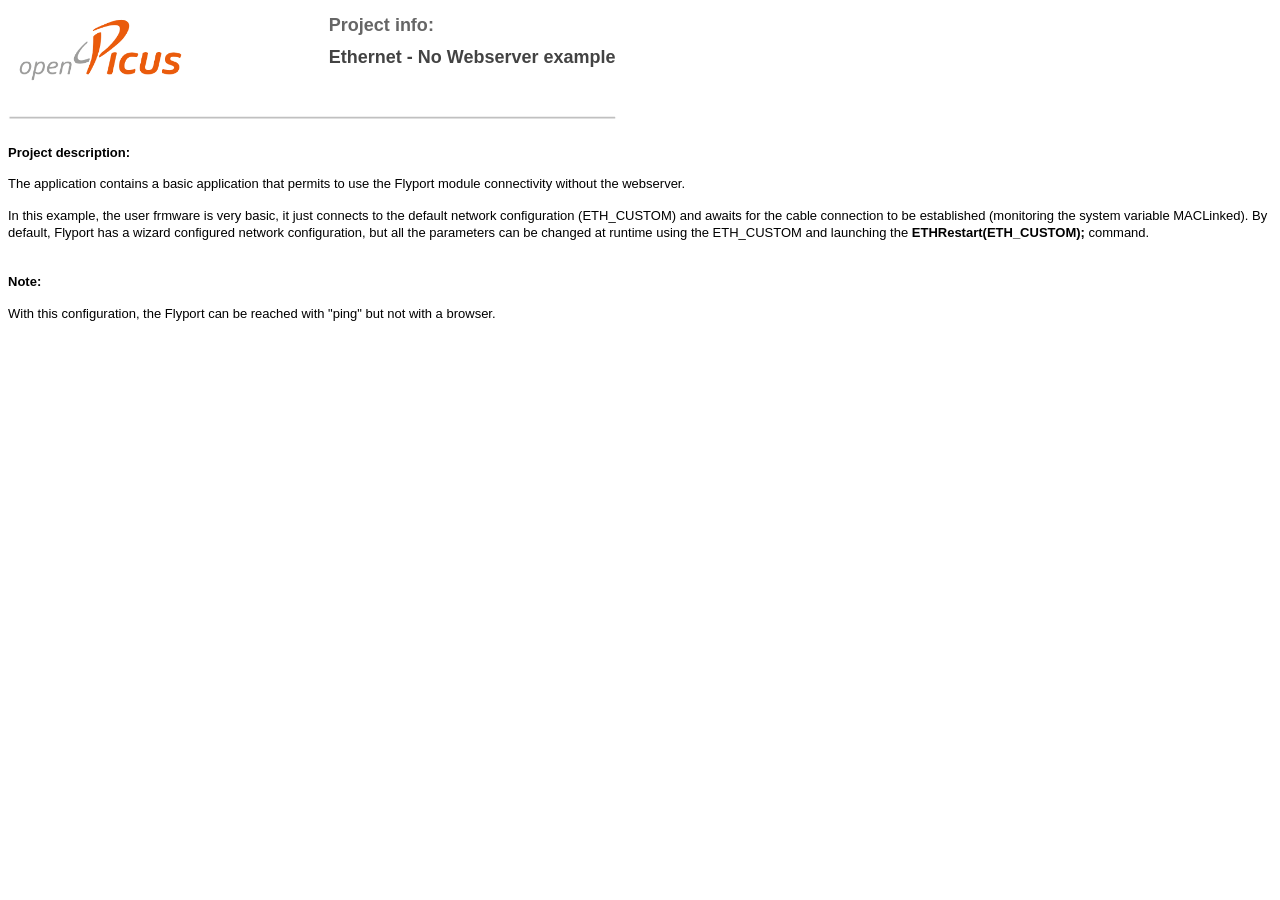
<file: GROVE-Nest eth blank webserver/Doc/Index.html>
<!DOCTYPE HTML PUBLIC "-//W3C//DTD HTML 4.0 Transitional//EN">
<HTML>
<HEAD>
	<META HTTP-EQUIV="CONTENT-TYPE" CONTENT="text/html; charset=windows-1252">
	<TITLE></TITLE>
	<META NAME="GENERATOR" CONTENT="OpenOffice.org 3.3  (Win32)">
	<META NAME="CREATED" CONTENT="0;0">
	<META NAME="CHANGED" CONTENT="20111206;14424183">
	<META NAME="SDFOOTNOTE" CONTENT=";;;;P">
	<STYLE TYPE="text/css">
	<!--
		@page { size: 21.59cm 27.94cm; margin-left: 2.54cm; margin-right: 2.54cm; margin-top: 1.25cm; margin-bottom: 2.54cm }
		P { margin-bottom: 0.21cm; color: #000000; font-family: "Arial", sans-serif; font-size: 11pt; font-style: normal; font-weight: normal; line-height: 115%; text-align: left; widows: 2; orphans: 2; text-decoration: none; page-break-before: auto; page-break-after: auto }
		A:link { so-language: zxx }
	-->
	</STYLE>
</HEAD>
<BODY TEXT="#000000" DIR="LTR">
<DIV TYPE=HEADER>
	<TABLE WIDTH=625 BORDER=1 BORDERCOLOR="#ffffff" CELLPADDING=7 CELLSPACING=0 STYLE="page-break-before: auto; page-break-after: 609px">
		<COL WIDTH=297>
		<COL WIDTH=297>
		<TR VALIGN=TOP>
			<TD WIDTH=297>
				<P ALIGN=LEFT STYLE="page-break-before: auto; page-break-after: 609px">
				<IMG SRC="Logo.png" NAME="immagini1" ALIGN=BOTTOM WIDTH=168 HEIGHT=67 BORDER=0></P>
			</TD>
			<TD WIDTH=297>
				<P STYLE="margin-bottom: 0cm; page-break-before: auto; page-break-after: 609px">
				<FONT COLOR="#666666"><FONT SIZE=4><B>Project</B></FONT></FONT><FONT COLOR="#666666"><FONT SIZE=4><B>
				</B></FONT></FONT><FONT COLOR="#666666"><FONT SIZE=4><B>info</B></FONT></FONT><FONT COLOR="#666666"><FONT SIZE=4><B>:
				</B></FONT></FONT>
				</P>
				<P STYLE="page-break-before: auto; page-break-after: 609px">
					<FONT COLOR="#434343"><FONT SIZE=4>
						<B>Ethernet - No Webserver example</B>
					</FONT></FONT>
				</P>
			</TD>
		</TR>
	</TABLE>
	<P ALIGN=LEFT STYLE="margin-bottom: 0.1cm; line-height: 100%; page-break-before: auto; page-break-after: 609px">
	<IMG SRC="Line.gif" ALIGN=LEFT><BR>
	</P>
</DIV>
<P ALIGN=JUSTIFY STYLE="margin-bottom: 0cm; page-break-before: auto; page-break-after: 609px">
<FONT SIZE=2><B>Project description:</B></FONT></P>
<P ALIGN=JUSTIFY STYLE="margin-bottom: 0cm; page-break-before: auto; page-break-after: 609px">
<FONT SIZE=2>
	The application contains a basic application that permits to use the Flyport module connectivity without the webserver.
</FONT></P>
<P STYLE="margin-bottom: 0cm; page-break-before: auto; page-break-after: 609px">
<FONT SIZE=2>
	In this example, the user frmware is very basic, it just connects to the default network configuration (ETH_CUSTOM)
	and awaits for the cable connection to be established (monitoring the system variable MACLinked). By default, 
	Flyport has a wizard configured network configuration, but all the parameters can be changed at runtime using the 
	ETH_CUSTOM and launching the <B>ETHRestart(ETH_CUSTOM);</B> command.
</FONT></P>
<BR/>
<P ALIGN=JUSTIFY STYLE="margin-bottom: 0cm; page-break-before: auto; page-break-after: 609px">
<FONT SIZE=2><B>Note:</B></FONT></P>
<P ALIGN=JUSTIFY STYLE="margin-bottom: 0cm; page-break-before: auto; page-break-after: 609px">
<P STYLE="margin-bottom: 0cm; page-break-before: auto; page-break-after: 609px">
<FONT SIZE=2>
With this configuration, the Flyport can be reached with "ping" but not with a browser.
</FONT></P>
<P ALIGN=JUSTIFY STYLE="margin-bottom: 0cm; line-height: 115%; page-break-before: auto; page-break-after: 609px">
<BR>
</P>
</BODY>
</HTML>
</file>
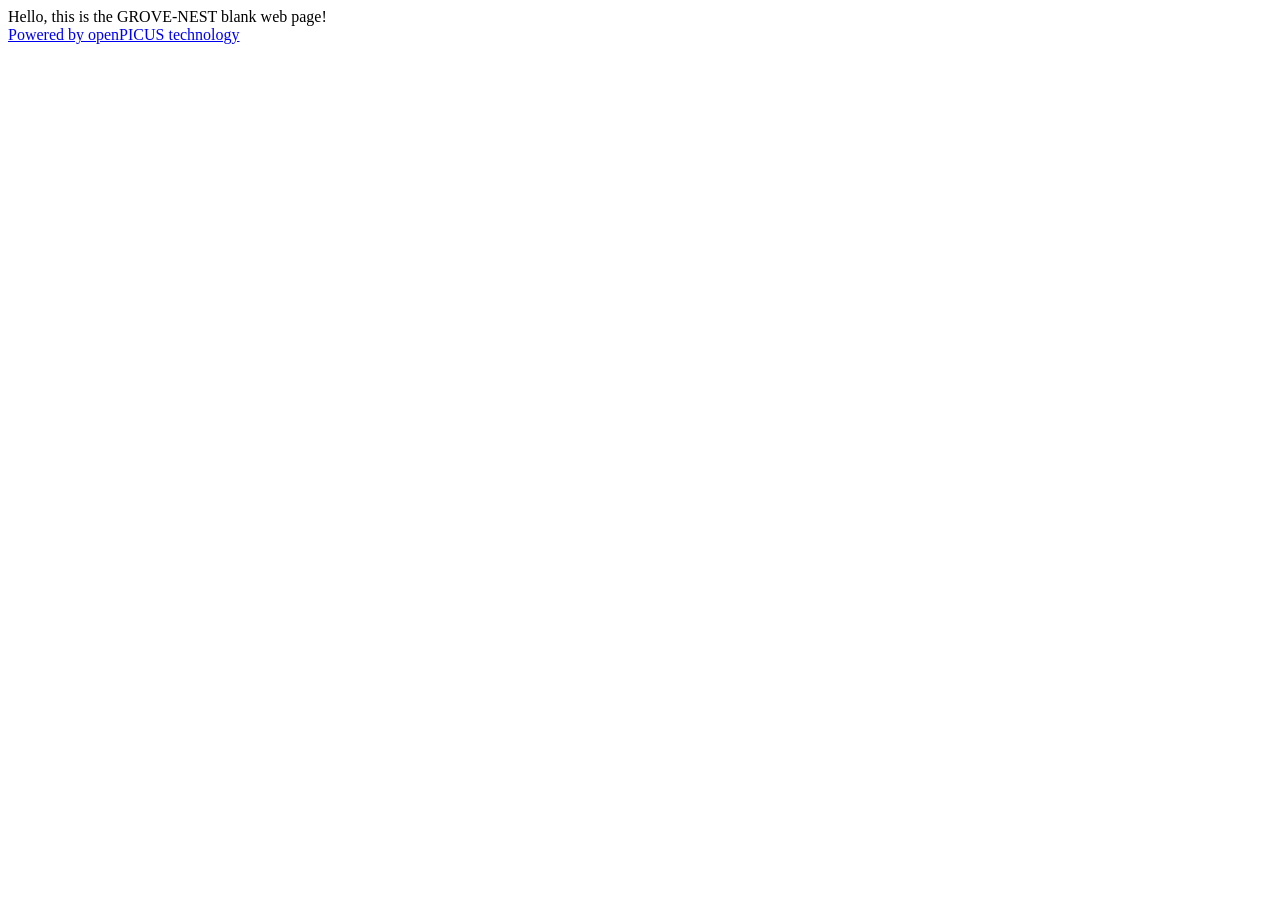
<file: GROVE-Nest eth blank webserver/Web pages/index.htm>
<!DOCTYPE html PUBLIC "-//W3C//DTD XHTML 1.0 Strict//EN"
  "http://www.w3.org/TR/xhtml1/DTD/xhtml1-strict.dtd">
<html xmlns="http://www.w3.org/1999/xhtml" xml:lang="en" lang="en">
<head>
	<title>Flyport online webserver</title>
</head>
<body>
<div id="blank">
Hello, this is the GROVE-NEST blank web page!</br>
<a href="http://www.openpicus.com/" title="Validate">Powered by openPICUS technology</a>
</body>
</html>
</file>
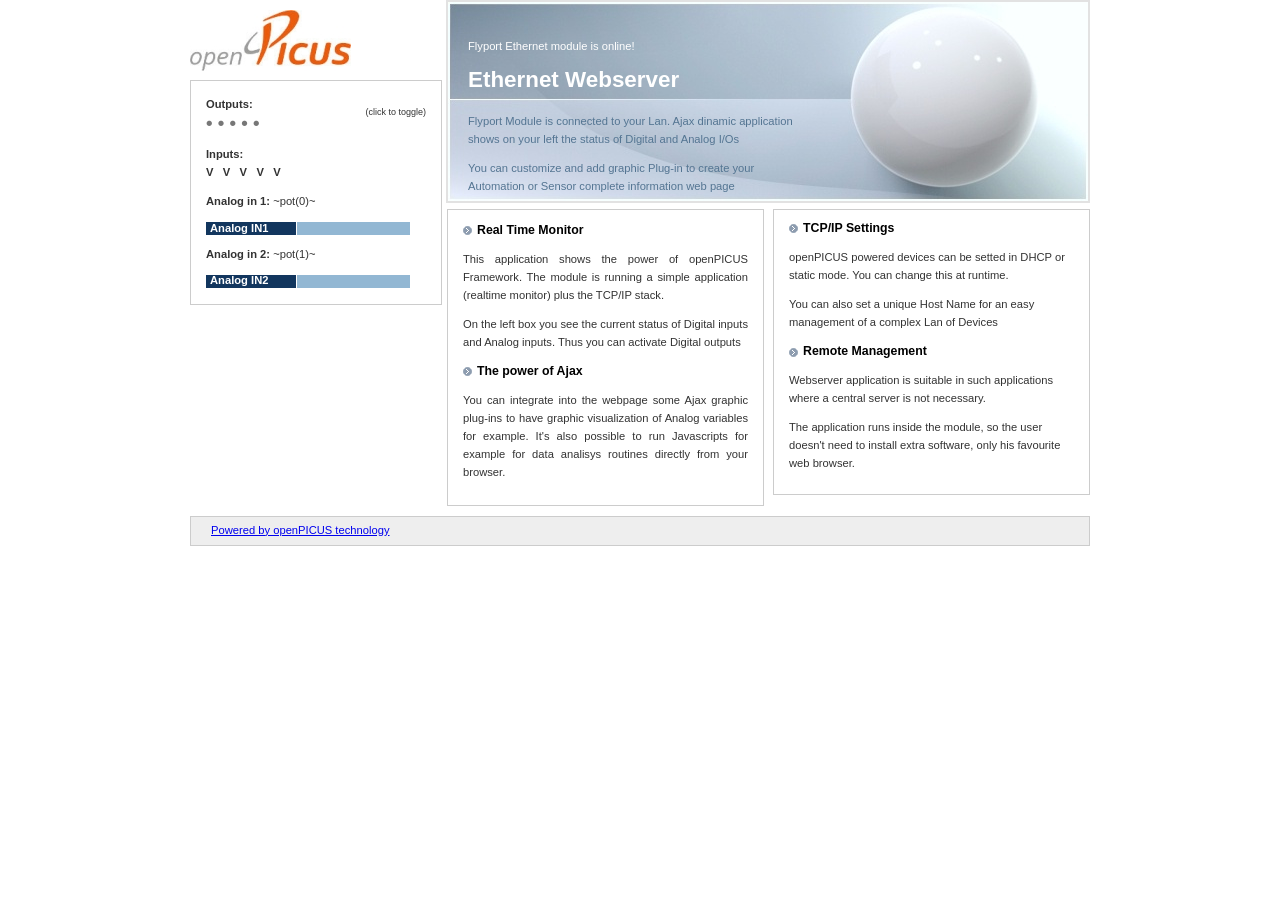
<file: GROVE-Nest eth no webserver/Web pages/index.htm>
<!DOCTYPE html PUBLIC "-//W3C//DTD XHTML 1.0 Strict//EN"
  "http://www.w3.org/TR/xhtml1/DTD/xhtml1-strict.dtd">
<html xmlns="http://www.w3.org/1999/xhtml" xml:lang="en" lang="en">
<head>
<title>Flyport online webserver</title>
<link rel="shortcut icon" href="./images/logo_icon.ico" />
<link href="style/style.css" rel="stylesheet" type="text/css" />
<script type="text/javascript" src="scripts/mchp.js"></script>
</head>

<body>
<div id="content">
	<div id="logo"><img src="images/Openpicus.jpg" alt="Picus" /> </div>
	<!--
	<table id="menu" border="0">
		<tr>
			<th class="active"></th>
			<th class="active"><span class="key">H</span>ome</th>
			<th class="active"></th>
		</tr>
	</table>
	-->
	<div id="intro_right">
		<p class="white">Flyport Ethernet module is online!</p>
		<h1>Ethernet Webserver</h1>
		<p>Flyport Module is connected to your Lan. Ajax dinamic application shows on your left the status of Digital and Analog I/Os </p>
		<p>You can customize and add graphic Plug-in to create your Automation or Sensor complete information web page </p>
	</div>
	<div id="status">
		<div id="loading" style="display:none">Error:<br />Connection to Flyport control board was lost.</div>
		<div id="display">
			<span style="float:right;font-size:9px;font-weight:normal;padding-top:8px;text-indent:0px">(click to toggle)</span>
			<p>Outputs:<br /><span class="leds">
			<a id="led0" onclick="newAJAXCommand('leds.cgi?led=0');">&bull;</a>
			<a id="led1" onclick="newAJAXCommand('leds.cgi?led=1');">&bull;</a>
			<a id="led2" onclick="newAJAXCommand('leds.cgi?led=2');">&bull;</a>
			<a id="led3" onclick="newAJAXCommand('leds.cgi?led=3');">&bull;</a>
			<a id="led4" onclick="newAJAXCommand('leds.cgi?led=4');">&bull;</a>
			
			</span></p>
			<p>Inputs:<br />
			<span id="btn0">?</span> &nbsp;
			<span id="btn1">?</span> &nbsp;
			<span id="btn2">?</span> &nbsp;
			<span id="btn3">?</span> &nbsp;
			<span id="btn4">?</span></p>
			<p>Analog in 1: <span id="pot0" style="font-weight:normal">?</span>
			<div style=" width:204px; height:13px; background-color:#92b7d3;">
				<div id ="bar1" style="width:90px; height:13px; background-color:#12365e; border-right:1px white solid;"></div>
				<div style="margin-top:-15px; color:white; padding-left:4px;"><b>Analog IN1</b></div>
			</div></p>
			<p>Analog in 2: <span id="pot1" style="font-weight:normal">?</span>
			<div style=" width:204px; height:13px; background-color:#92b7d3;">
				<div id ="bar2" style="width:90px; height:13px; background-color:#12365e; border-right:1px white solid;"></div>
				<div style="margin-top:-16px; color:white; padding-left:4px;"><b>Analog IN2</b></div>
			</div></p>
		</div>
	</div>
	<div id="right">
		<div class="leftcol">
			<h3>Real Time Monitor</h3>
			<p>This application shows the power of openPICUS Framework. The module is running a simple application (realtime monitor) plus the TCP/IP stack.

			</p>On the left box you see the current status of Digital inputs and Analog inputs. Thus you can activate Digital outputs </p>
			<p> </p>
			<h3>The power of Ajax</h3>
			<p>You can integrate into the webpage some Ajax graphic plug-ins to have graphic visualization of Analog variables for example. 
			It's also  possible to run Javascripts for example for data analisys routines directly from your browser.</p>
			<p> </p>
			<p> </p>
		</div>
		
		<div class="rightcol">
			<h3>TCP/IP Settings</h3>
			<p>openPICUS powered devices can be setted in DHCP or static mode. You can change this at runtime.</p>
			<p>You can also set a unique Host Name for an easy management of a complex Lan of Devices</p>
			
			<h3>Remote Management</h3>
			<p>Webserver application is suitable in such applications where a central server is not necessary. </p>
			<p>The application runs inside the module, so the user doesn't need to install extra software, only his favourite web browser. </p>
		</div>

<script type="text/javascript">
<!--
// Parses the xmlResponse from status.xml and updates the status box
function updateStatus(xmlData) {
	var mainstat = document.getElementById('display').style.display;
	var loadstat = document.getElementById('loading').style.display;

	// Check if a timeout occurred
	if(!xmlData)
	{
		mainstat = 'none';
		loadstat = 'inline';	

		return;
	}

	// Make sure we're displaying the status display
	mainstat = 'inline';
	loadstat = 'none';

	// Loop over all the LEDs
	for(i = 0; i < 5; i++)
		document.getElementById('led' + i).style.color = (getXMLValue(xmlData, 'led' + i) == '1') ? '#ff8b00' : '#777';

	// Loop over all the buttons
	for(i = 0; i < 5; i++)
		document.getElementById('btn' + i).innerHTML = (getXMLValue(xmlData, 'btn' + i) == 'up') ? '&Lambda;' : 'V';

	// Update the POT value
	for(i = 0; i < 2; i++)
		document.getElementById('pot'+i).innerHTML = getXMLValue(xmlData, 'pot'+i);
		
	// Update for bargraph
	for(i = 1; i < 3; i++)
	{
		var wd=0;
		wd= (getXMLValue(xmlData, 'pot'+(i-1)))/5;
		document.getElementById('bar'+i).style.width=wd+"px";
	}
		
}
setTimeout("newAJAXCommand('status.xml', updateStatus, true)",500);
//-->
</script>


	</div>
	<div class="special">
		<a href="http://www.openpicus.com/" title="Validate">Powered by openPICUS technology</a>
	</div>
</div>
</body>
</html>
</file>
<file: GROVE-Nest eth no webserver/Web pages/style/style.css>
/*

	template: Artificial Intelligence
	author: luka cvrk (www.solucija.com)
	
*/

body { 
	margin: 0; 
	padding: 0; 
	/*background: #fff url(../images/bg.gif) repeat-x;*/ 
	font: normal .7em Tahoma, Verdana, Arial, Helvetica, Sans-Serif; 
	line-height: 1.6em; 
	color: #333; 
}

#configuration {
	float: left; 
	display: block;
	margin-top: 0em;
	margin-left: 0em;
}

#scanner {
	float: right; 
	display: block;
	margin-top: 0em;
	margin-right: 0em;
}

/* LINKS AND HEADINGS STYLING */
h1  { font: bold 2em "Trebuchet MS", Helvetica, Sans-Serif; margin: 0; color: #fff; background-color:transparent; }
h2  { font: bold 1.4em "Trebuchet MS", Helvetica, Sans-Serif; }
h3 { clear: both; font-size: 1.1em; color: #000; background: #fff url(../images/h3bg.gif) no-repeat center left; padding: 0 14px; margin: 0;}

/* CONTENT WRAPPER */
#content { 
	width: 900px; 
	margin: 0px auto 0px auto; 
}

/* TOP LEFT LOGO */

#logo { 
	float: left; 
	padding: 10px 0 3px 0px; 
}
	#logo h1 { color: #000; background: #fff; }

/* TOP RIGHT HORIZONTAL MENU */
	
#menu { 
	float: right; 
	background: #fff url(../images/barul.gif) no-repeat bottom right; 
	color: #808080; 
	padding: 43px 1px 11px 0; 
	margin: 0; 
}
	#menu th{ 
		padding: 14px 18px 14px 18px; 
		color: #444; 
		background: #fff url(../images/bar.gif) no-repeat bottom left; 
		display: inline; 
	}
	#menu th.active { 
		background: #fff url(../images/baractive.gif) no-repeat bottom left; 
		color: #8D9CAF; 
		font-weight: bold; 
		padding: 14px 18px 14px 18px; 
		margin: 0 1px 0 0; 
	}
	#menu th a { 
		background: #f8f8f8; 
		color: #808080; 
		text-decoration: none; 
	} 	
	#menu th a:hover { 
		color: #333; 
		background: #f8f8f8; 
	} 	
	.key { text-decoration: underline; } 


/* RIGHT INTRO SIDE */
	
#intro_right {
	float: right;
	width: 340px;
	padding: 25px 280px 0 20px;
	background: #BCCEDA url(../images/intro.jpg) no-repeat;
	color: #547592;
	margin: 0 0 6px 0;
	height: 174px;
	border: 2px solid #e2e2e2;
}
	#intro_right h1 { margin: 0 0 20px 0; }
	#intro_right .white { color: #FFF; background-color:transparent; }
	
#status {
	float: left;
	width: 220px;
	font-weight: bold;
	padding: 4px 15px;
	border: 1px solid #ccc;
	margin: 0 10 0px 0;
}
	
#menu_conf {
	float: left;
	width: 250px;
	font-weight: bold;
	padding: 0px 0px 0px 0px;
	border: 1px solid #ccc;
	margin: 0 0 10px 0;
}

#data {
	float: right;
	width: 340px;
	padding: 0px 280px 0 20px;
	color: #547592;
	margin: 0 0 6px 0;
	border: 2px solid #e2e2e2;
}

.menu  div{
	width: 250px;
	height: 30px;
	padding-right: 0px;
	line-height: 30px;
	background-color: #ccc;
	color: #444;
	font-weight: bold;
	text-align: left;
}

.network {
	height: 120px;
}

.dhcp {
	height: 230px;
}

.wireless {
	height: 120px;
}

.wirelessScan {
	height: 480px;
}

.action {
	height: 30px;
}

/* LEFT SIDE */
#left {
	float: left;
	width: 250px;
	font-weight: bold;
}

	.leds {
		font-size: 14pt;
	}

	.leds a {
		color: #ddd;
		cursor: pointer;
	}

	.leds a:hover {
		color: #ddd;
		text-decoration: none;
	}
	
	.note {
		padding: 15px 15px 20px 100px;
		border: 1px solid #CFCB66;
		margin: 0 0 5px 0;
		background: #FFFFAD url(../images/package.gif) no-repeat;
		color: #585616;
	}

/* RIGHT SIDE */

#right {
	float: right;
	width: 643px;
}
	.leftcol { 
		float: left; 
		padding: 12px 15px;
		width: 285px; 
		border:#ccc 1px solid;
		text-align: justify;
		margin: 0 0 10px 0;
	}
	.rightcol { 
		float: right; 
		padding: 10px 15px;
		width: 285px; 
		border:#ccc 1px solid;
		margin: 0 0 10px 0;
		}
	.centralcol{
		float: left; 
		padding: 10px 15px;
		width: 610px; 
		border:#ccc 1px solid;
		margin: 0 0 10px 0;
		}
	.special {
		clear: both;
		margin:0px 0 20px 0;	
		padding: 5px 20px;
		border: 1px solid #ccc;
		background: #eee;
		color: #444;
	}

/* FOOTER */

#footer { clear: both; padding: 5px; border-top: 1px solid #ccc; }
</file>
